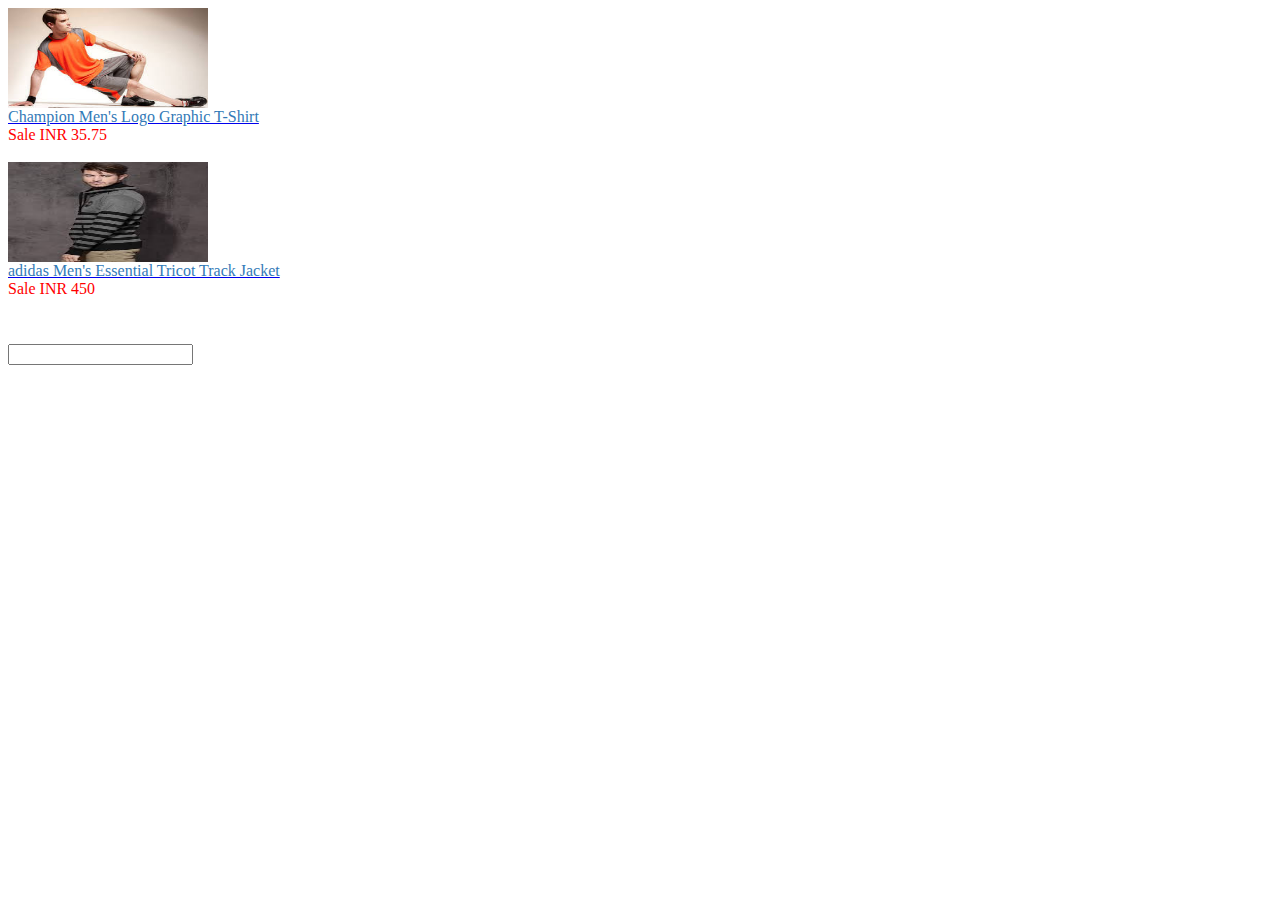
<file: src/main/resources/static/chatWindow.html>
<html>
<body>
<div id="dialog-form" title="Chat With Us" >
	<form id="myForm" autocomplete="off">
	<!-- <img src="app/images/chat support.png"
					style="width:330px; height: 100px" class="img-rounded"
					alt="Cinque Terre"></img> -->
		<div id="links">
			<a href="/shoppingcart/app/views/men-activeWare.html"> <img src="app/images/1.jpeg"
					style="width: 200px; height: 100px;" class="img-rounded"
					alt="Cinque Terre"></img>
				</a><br/><a href = "/shoppingcart/app/views/men-activeWare.html"><span style="color: #337ab7">Champion Men's Logo Graphic T-Shirt</span></a><br/>
				<span style="color: red">Sale INR 35.75</span>
				<br/><br/>
				<a href="/shoppingcart/app/views/men-activeWare.html"><img src="app/images/10.jpeg"
					style="width: 200px; height: 100px;" class="img-rounded"
					alt="Cinque Terre"></img><br/>
				</a><a href = "/shoppingcart/app/views/men-activeWare.html"><span style="color: #337ab7">adidas Men's Essential Tricot Track Jacket</span></a><br/>
				<span style="color: red">Sale INR 450</span>
				<br/>
				</div>
				<ul id="chatConversation"></ul>
				
				<input type="text" name="chat" id="chat"  class="text ui-widget-content ui-corner-all" style="bottom:0;right:0;margin-top: 30px;" />
		
		</form>  
</div>
<script>
	$(document).ready(function() {
	
		var dialog, chatConversation;
		var chatInput = $("#chat");
		var chatDialog = $("#dialog-form");
		var counter = 0;
		window.addEventListener("beforeunload", function (event) {
			counter = 0;
			console.log("counter reset")
		});
		chatDialog.dialog({
			autoOpen: false,
			 position: {
                 my: "right bottom",
                 at: "right bottom",
                 of: window
             },
			width: 350,
			height:350,
			modal: false,
			draggable: false,
			resizable: false,
			dialogClass: "dialogRoundedCorner",
			close: function( event, ui ) {
				counter++;
				if(counter < 3){
					setTimeout(function(){
						chatDialog.dialog("open");
					},15000)
				}
				
			}
		});
		chatDialog.dialog("open");
		
		
		$("#btnChatWindow").hide();
		
		document.forms.myForm.onsubmit = function(e) {			
            e = e || event;
            e.preventDefault();
			if($("#chat").val() != "") {
				$("#chatConversation").append("<li class='chatMessage'>"+ chatInput.val() +"</li>");
				$("#chatConversationWindow").scrollTop(9999999);
				$("#chat").val("");
			};
        };
		chatDialog.on("dialogclose", function() {
			$("#btnChatWindow").show();
		});
		$("#links").append("<a href='/shoppingcart/app/views/men-activeWare.html' style='margin-left: 15px'><img src='app/images/2.jpeg' style='width: 200px; height: 100px;' class='img-rounded' alt='Cinque Terre'></img><br/></a><a href = '../views/men-activeWare.html' style='margin-left: 15px; white-space: nowrap;'><span style='color: #337ab7'>adidas Essential Men's Tricot Track Jacket</span></a><br/>"+
		"<span style='color: red; margin-left: 15px'>Sale INR 450</span>");
	});
	 
</script>
</body>
</html>
</file>
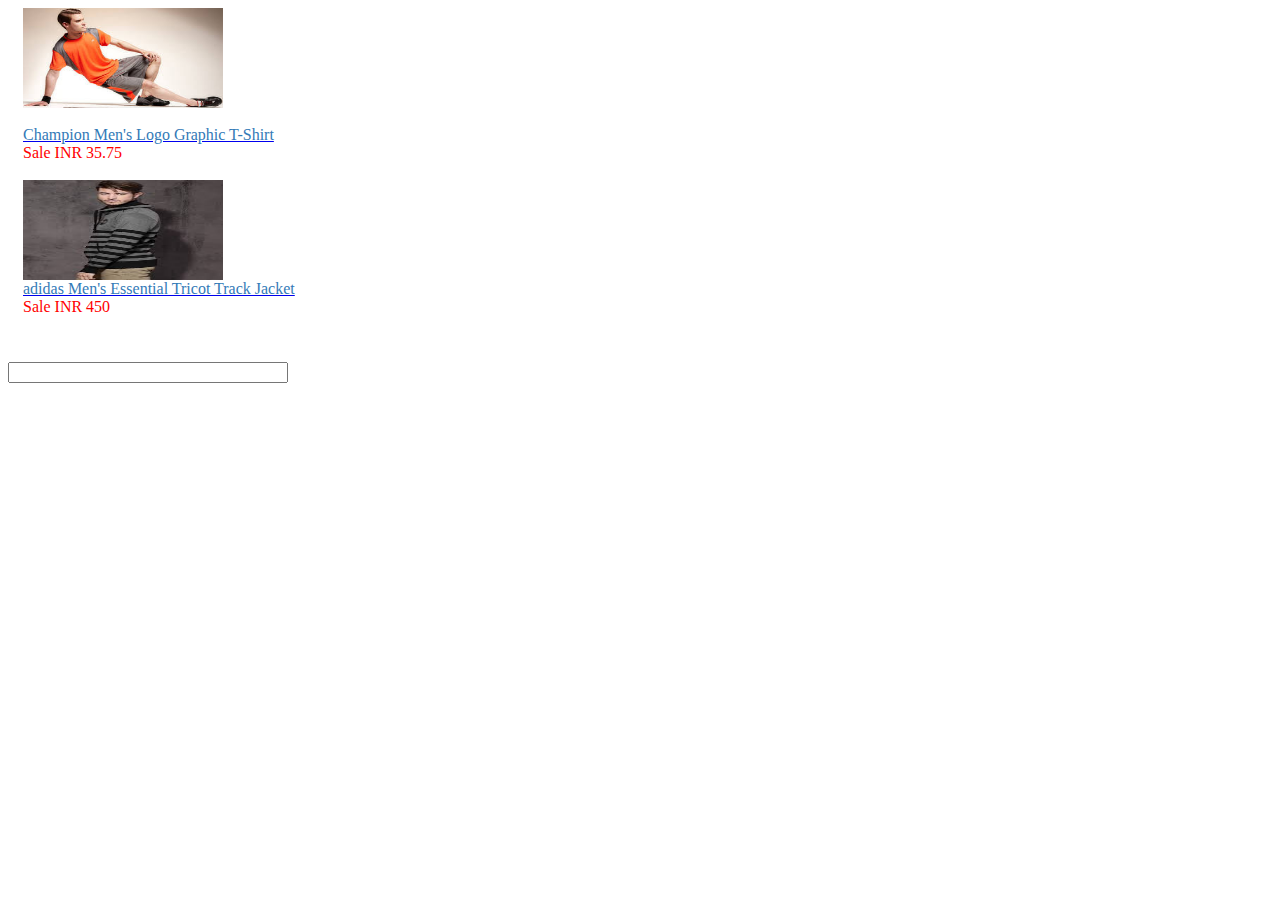
<file: src/main/resources/static/app/views/chatWindow.html>
<html>
<body>
<div id="dialog-form" title="Chat With Us" style="background: white;">
	<form id="myForm" autocomplete="off">
		<div id="links">
				<a href="../views/men-activeWare.html" style="margin-left: 15px"> <img src="../images/1.jpeg"
					style="width: 200px; height: 100px;" class="img-rounded"
					alt="Cinque Terre"></img>
				</a><br/><br/>
				<a href = "../views/men-activeWare.html" style="margin-left: 15px; white-space: nowrap;"><span style="color: #337ab7">Champion Men's Logo Graphic T-Shirt</span></a><br/>
				<span style="color: red; margin-left: 15px">Sale INR 35.75</span><br/><br/>
				<a href="../views/men-activeWare.html" style="margin-left: 15px"><img src="../images/10.jpeg"
					style="width: 200px; height: 100px;" class="img-rounded"
					alt="Cinque Terre"></img><br/>
				</a><a href = "../views/men-activeWare.html" style="margin-left: 15px; white-space: nowrap;"><span style="color: #337ab7">adidas Men's Essential Tricot Track Jacket</span></a><br/>
				<span style="color: red; margin-left: 15px">Sale INR 450</span>
				<br/>
				</div>
				<ul id="chatConversation"></ul>
			<input type="text" name="chat" id="chat"  class="text ui-widget-content ui-corner-all" style="bottom:0;right:0;margin-top: 30px; width: 280px" />
		
		</form>  
</div>
<script>
	$(document).ready(function() {
	
		var dialog, chatConversation;
		var chatInput = $("#chat");
		var chatDialog = $("#dialog-form");
		var counter = 0;
		window.addEventListener("beforeunload", function (event) {
			counter = 0;
			
		});
		chatDialog.dialog({
			autoOpen: false,
			 position: {
                 my: "right bottom",
                 at: "right bottom",
                 of: window
             },
			width: 350,
			height:350,
			modal: false,
			draggable: false,
			resizable: false,
			dialogClass: "dialogRoundedCorner",
			close: function( event, ui ) {
				counter++;
				if(counter < 3){
					setTimeout(function(){
						chatDialog.dialog("open");
					},15000)
				}
			}
		});
		chatDialog.dialog("open");
		
		
		$("#btnChatWindow").hide();
		
		document.forms.myForm.onsubmit = function(e) {			
            e = e || event;
            e.preventDefault();
			if($("#chat").val() != "") {
				$("#chatConversation").append("<li class='chatMessage'>"+ chatInput.val() +"</li>");
				$("#chatConversationWindow").scrollTop(9999999);
				$("#chat").val("");
			};
        };
		chatDialog.on("dialogclose", function() {
			$("#btnChatWindow").show();
		});
		$("#links").append("<a href='../views/men-activeWare.html' style='margin-left: 15px'><img src='../images/2.jpeg' style='width: 200px; height: 100px;' class='img-rounded' alt='Cinque Terre'></img><br/></a><a href = '../views/men-activeWare.html' style='margin-left: 15px; white-space: nowrap;'><span style='color: #337ab7'>adidas Essential Men's Tricot Track Jacket</span></a><br/>"+
		"<span style='color: red; margin-left: 15px'>Sale INR 450</span>");
	});
	
	
	 
</script>
</body>
</html>
</file>
